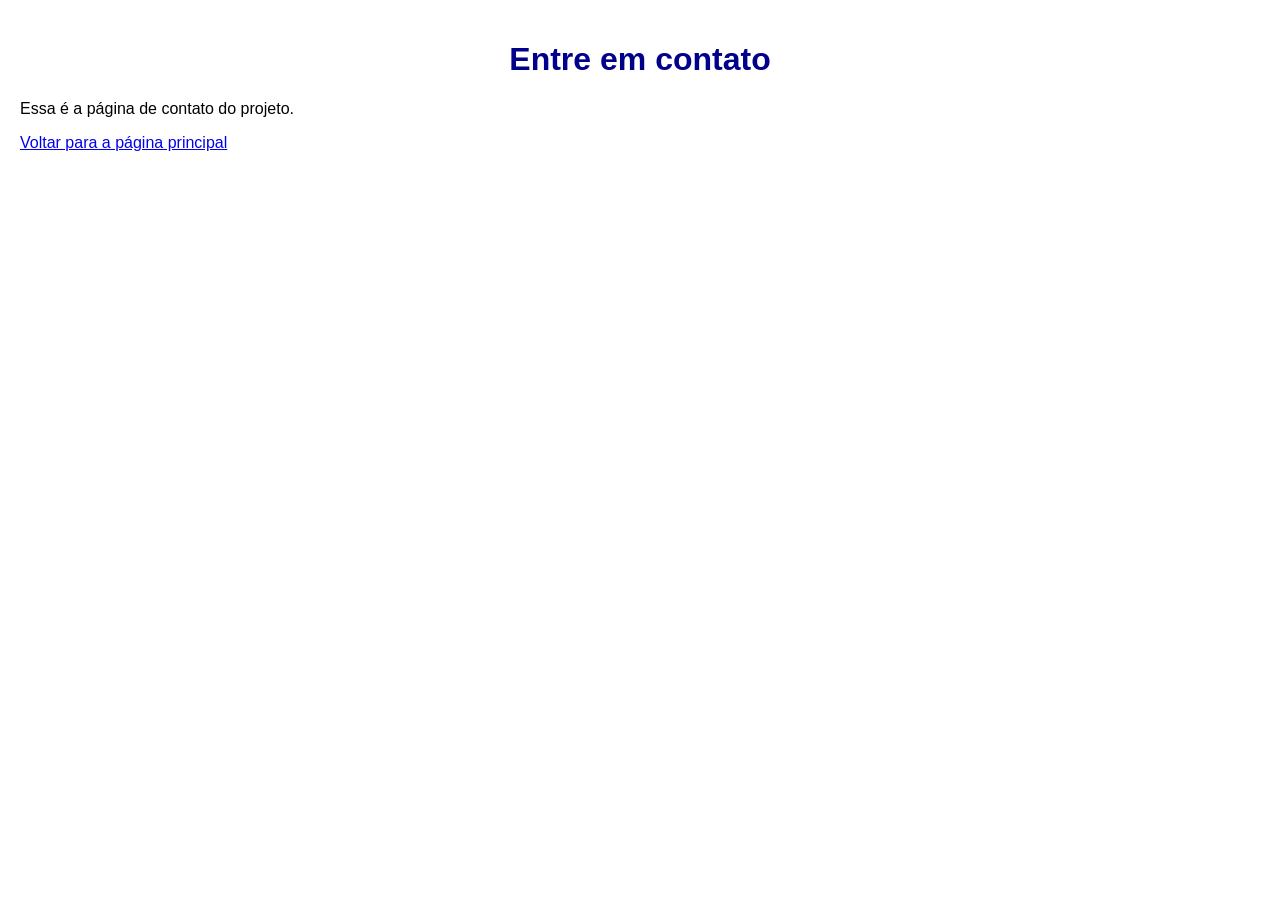
<file: contato.html>
<!DOCTYPE html>
<html lang="pt-BR">
<head>
    <meta charset="UTF-8">
    <meta name="viewport" content="width=device-width, initial-scale=1.0">
    <title>Entre em contato</title>
    <link rel="stylesheet" href="style.css">
</head>
<body>

    <main>
        <h1>Entre em contato</h1>
        <p>Essa é a página de contato do projeto.</p>
        <p><a href="index.html">Voltar para a página principal</a></p>
    </main>

</body>
</html>
</file>
<file: style.css>
/* Questão 16: Alterando a fonte de toda a página */
body {
    font-family: Arial, sans-serif;
    margin: 0;
    padding: 0;
}

/* Questão 17: Estilizando o título principal */
h1 {
    color: darkblue;
    text-align: center;
}

/* Questão 18: Utilizando seletores agrupados para h2 e h3 */
h2, h3 {
    color: darkgreen;
}

/* Questão 19: Utilizando uma classe para destacar um parágrafo */
.destaque {
    font-size: 18px;
    font-weight: bold;
}

/* Questão 20: Utilizando um seletor ID para destacar a seção sobre */
#sobre {
    background-color: lightgray;
}

/* Questão 21 & 24: Estilizando a imagem e flutuação */
img {
    width: 300px;
    height: auto;
    float: left;
    margin-right: 20px;
}

/* Questão 22: Aplicando espaçamento interno ao <main> */
main {
    padding: 20px;
}

/* Questão 23: Aplicando margens externas às seções */
section {
    margin-top: 20px;
    margin-bottom: 20px;
}

/* Questão 25: Estilizando a tabela */
table {
    width: 100%;
    border-collapse: collapse;
}

table, th, td {
    border: 1px solid #ccc;
}

th, td {
    padding: 10px;
}

/* Questão 26: Estilizando o menu de navegação */
nav {
    background-color: darkblue;
    padding: 15px;
}

nav a {
    color: white;
    text-decoration: none;
    margin-right: 15px;
}

/* Questão 27: Estilizando o rodapé */
footer {
    background-color: lightgray;
    padding: 15px;
    text-align: center;
}
</file>
